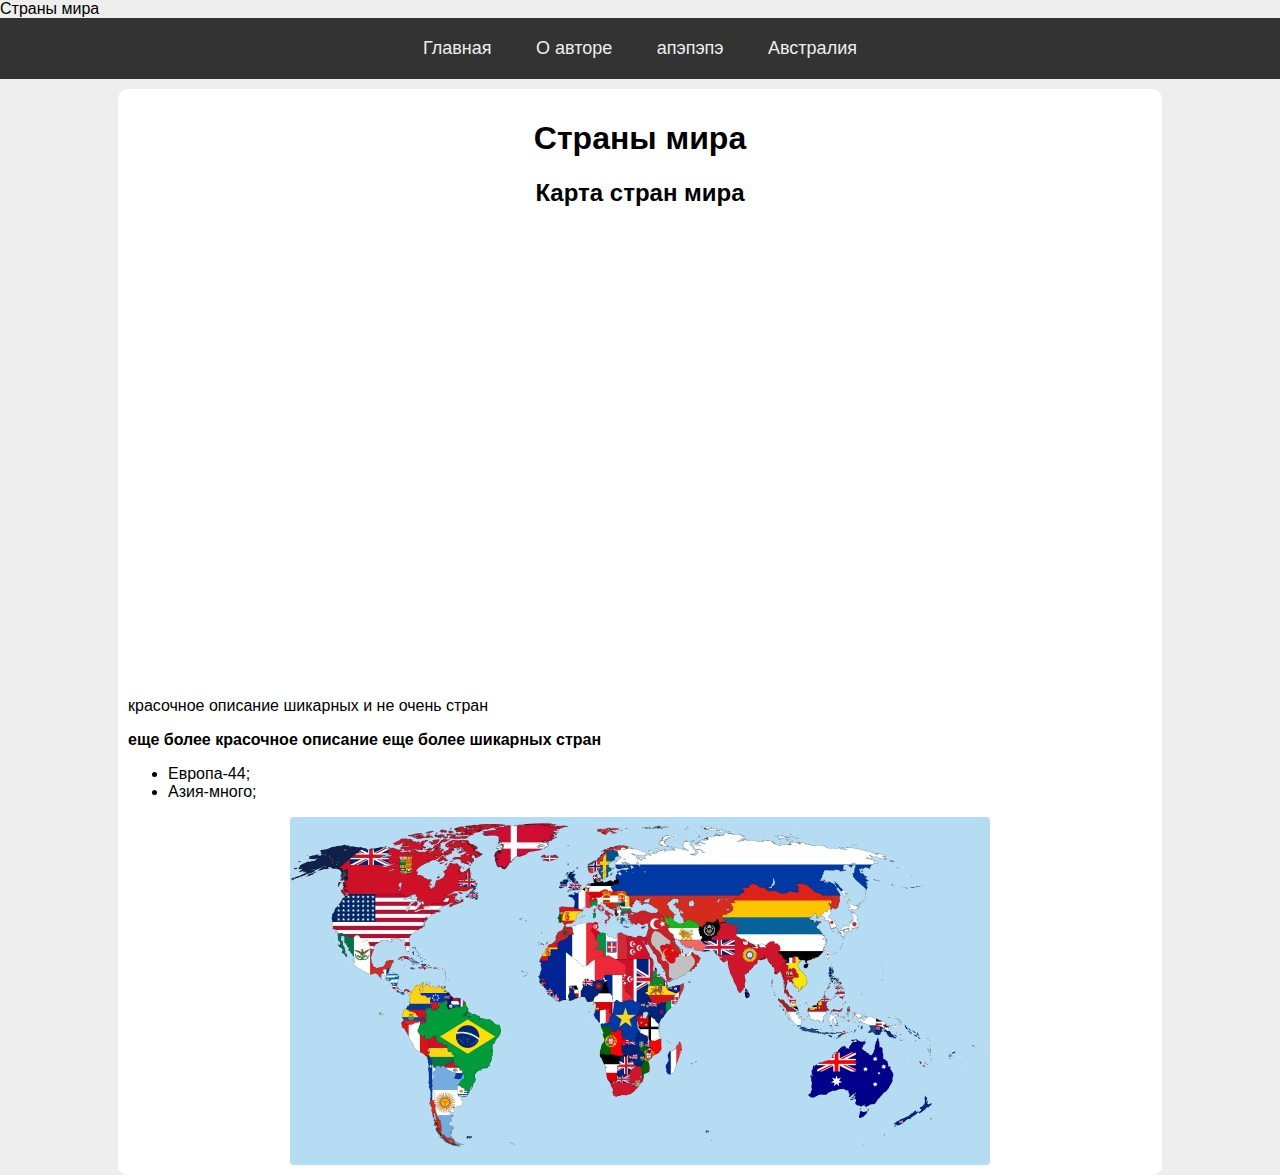
<file: index.html>
<!DOCTYPE html>
<html>
<head>
    <meta charset="UTF-8">
    <titel> Страны мира </titel>
    <link rel ="stylesheet" href="style.css">
</head>
<body>
<header>
    <nav>
        <a href="index.html">Главная</a>
        <a href="about.html"> О авторе</a>
        <a href="other.html">апэпэпэ</a>
        <a href="australia.html"> Австралия</a>
    </nav>
</header>
<main>

<h1>Страны мира</h1>
<h2>Карта стран мира</h2>
<iframe src="https://www.google.com/maps/embed?pb=!1m14!1m12!1m3!1d12406462.97647408!2d46.22490331625954!3d56.16412269650557!2m3!1f0!2f0!3f0!3m2!1i1024!2i768!4f13.1!5e0!3m2!1sru!2sru!4v1677935737786!5m2!1sru!2sru" width="600" height="450" style="border:0;" allowfullscreen="" loading="lazy" referrerpolicy="no-referrer-when-downgrade"></iframe>
<p>красочное описание шикарных и не очень стран</p>
<p><b> еще более красочное описание еще более шикарных стран</b></p>
<ul>
    <li> Европа-44;</li>
    <li>Азия-много;</li>
</ul>
<img src="img/countries.jpg" height="348" width="700">
</main>
</body>
</html>
</file>
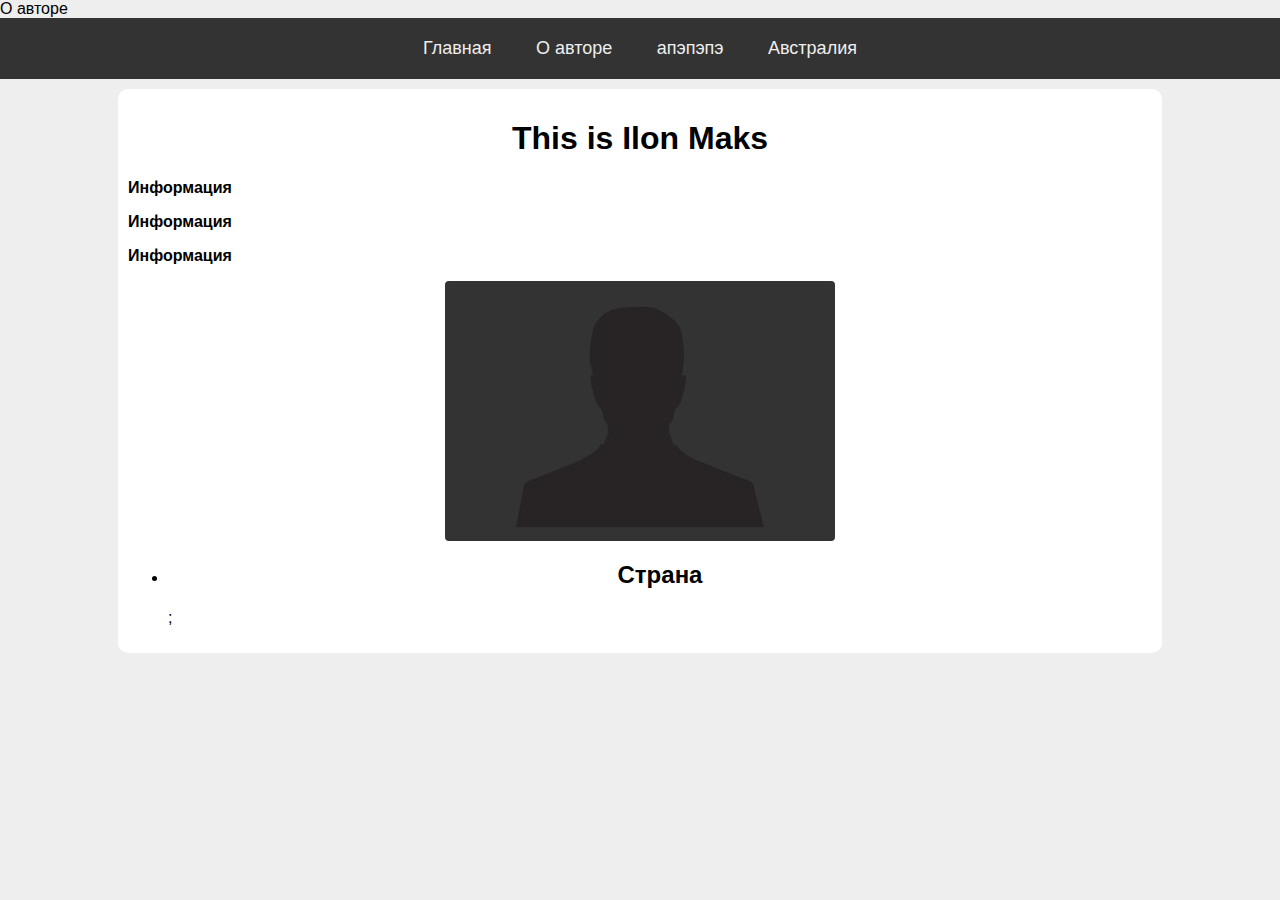
<file: about.html>
<!DOCTYPE html>
<html>
<head>
    <meta charset="UTF-8"
    <title> О авторе</title>
    <link rel ="stylesheet" href="style.css">
</head>
<body>
<header>
    <nav>
        <a href="index.html">Главная</a>
        <a href="about.html"> О авторе</a>
        <a href="other.html"> апэпэпэ</a>
        <a href="australia.html"> Австралия</a>
    </nav>
</header>
<main>
    <h1> This is Ilon Maks</h1>
    <p><b>Информация</b></p>
    <p><b>Информация</b></p>
    <p><b>Информация</b></p>
    <img src="img/author_image.jpg" height="260" width="390"/>
    <ul>
        <li><h2> Страна</h2></li>;
    </ul>
     
    
</main>
</body>
</html>
</file>
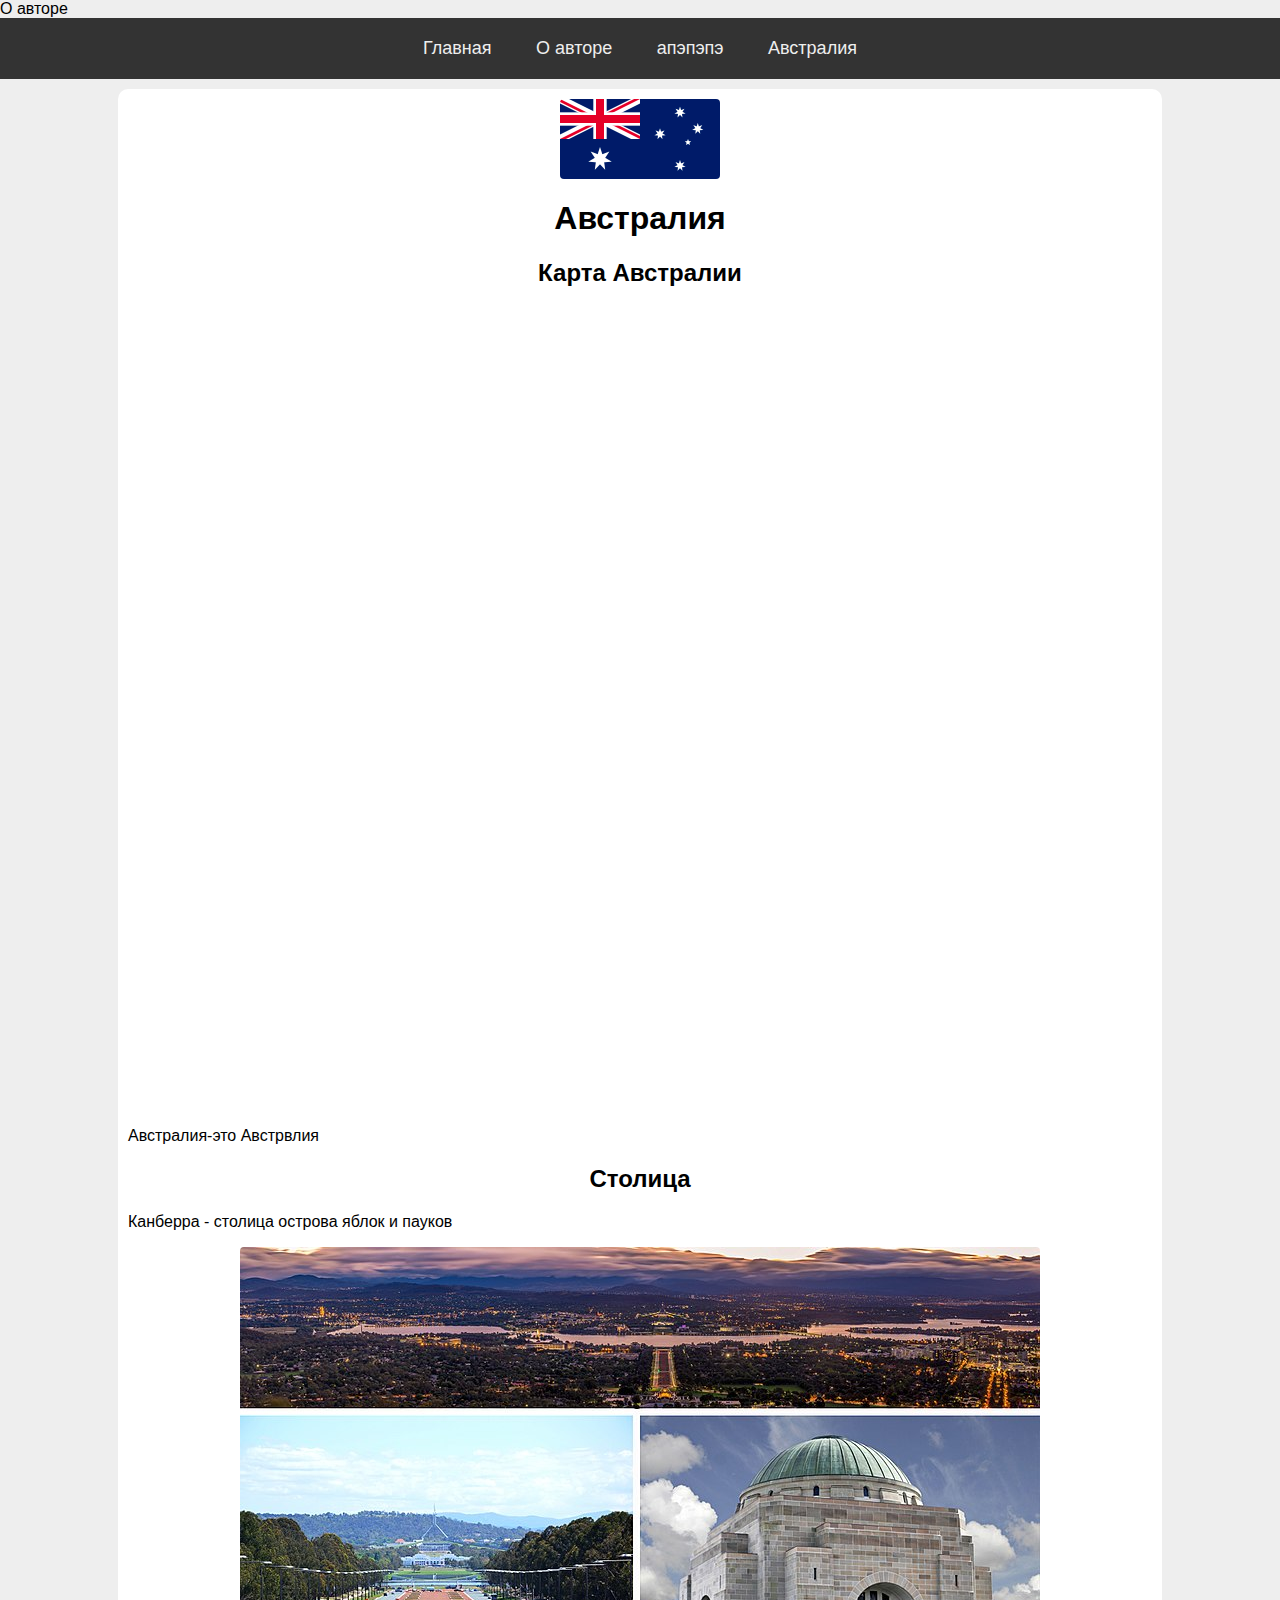
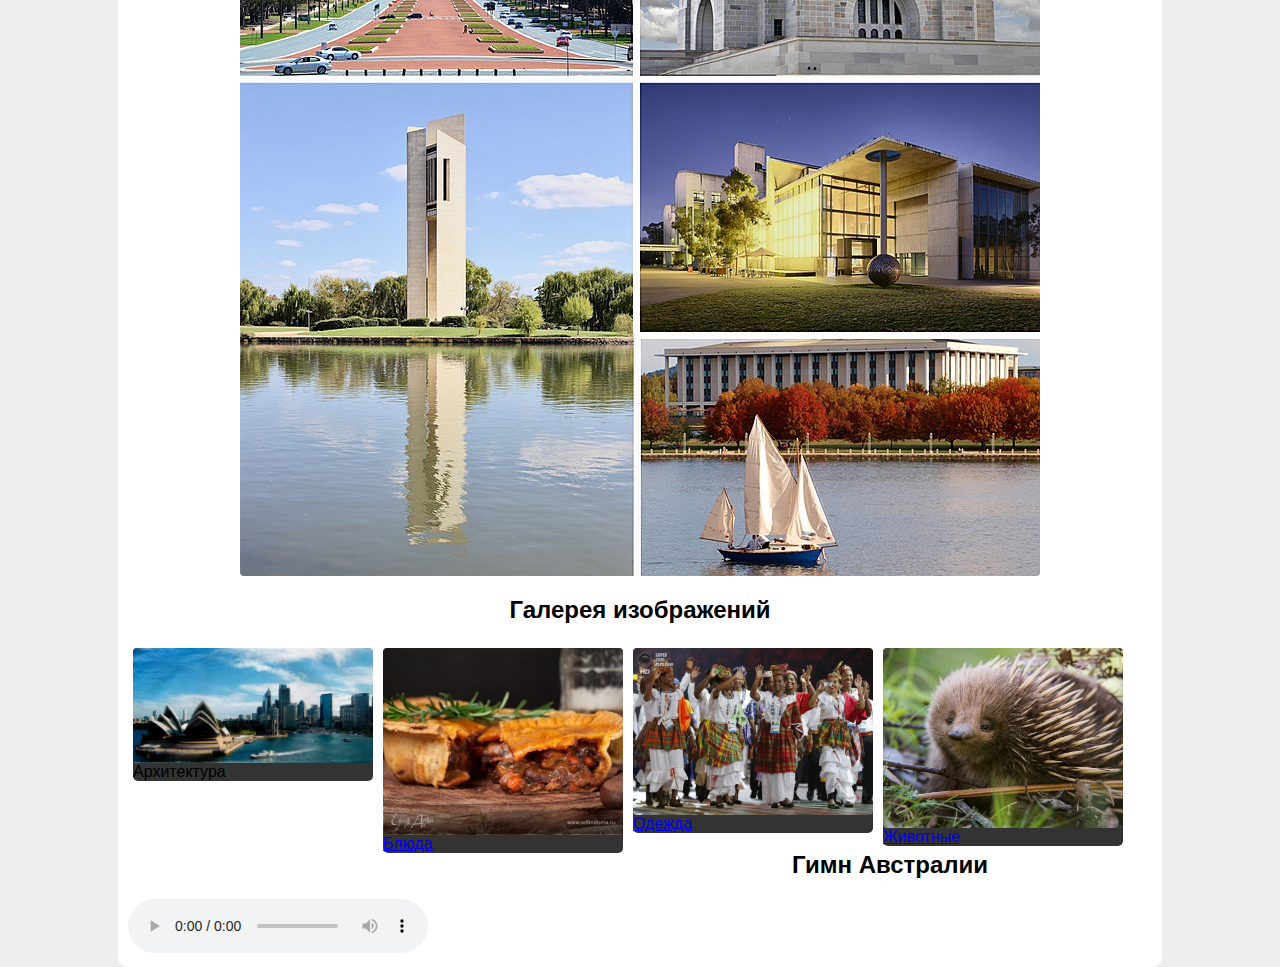
<file: australia.html>
<!DOCTYPE html>
<html>
<head>
    <meta charset="UTF-8"
    <title> О авторе</title>
    <link rel ="stylesheet" href="style.css">
</head>
<body>
<header>
    <nav>
        <a href="index.html"> Главная</a>
        <a href="about.html">О авторе</a>
        <a href="other.html"> апэпэпэ</a>
        <a href="australia.html"> Австралия</a>
    </nav>
</header>
<main>
    <img src="img/Flag_of_Australia.png" height="80" width="160"/>
    <h1>Австралия</h1>
    <h2>Карта Австралии</h2>
    <iframe src="https://www.google.com/maps/embed?pb=!1m18!1m12!1m3!1d21110580.543054506!2d128.8946947258384!3d-22.072455829636684!2m3!1f0!2f0!3f0!3m2!1i1024!2i768!4f13.1!3m3!1m2!1s0x2b2bfd076787c5df%3A0x538267a1955b1352!2z0JDQstGB0YLRgNCw0LvQuNGP!5e0!3m2!1sru!2sru!4v1677935907446!5m2!1sru!2sru" width="1200" height="800" style="border:0;" allowfullscreen="" loading="lazy" referrerpolicy="no-referrer-when-downgrade"></iframe>
    <p>Австралия-это Австрвлия</p>
    <h2>Столица</h2>
    <p>Канберра - столица острова яблок и пауков</p>
    <img src="img/800px-Canberra_montage_2.jpg" height="929" width="800"/>

    <div class="gallery">
        <h2>Галерея изображений</h2>
        <div class="gallery_item">
            <a target="_blank" href="img/Австарлия/img1.jpg">
               <img class="zoom" src="img/Австарлия/img1.jpg"
               width="600" height="400">
        </a>
        <div class="desc">Архитектура</div>
        </div>
        <div class="gallery_item"> 
            <a target="_blank" href="img/Австарлия/img2.jpg">
               <img class="zoom" src="img/Австарлия/img2.jpg"
               width="600" height="400">
               <div class="desc">Блюда</div>
            </a>
        </div>
        <div class="gallery_item">
            <a target="_blank" href="img/Австарлия/img3.jpg">
               <img class="zoom" src="img/Австарлия/img3.jpg"
               width="600" height="400">
               <div class="desc">Одежда</div>
            </a>
        </div>
        <div class="gallery_item">
            <a target="_blank" href="img/Австарлия/img4.jpg">
               <img class="zoom" src="img/Австарлия/img4.jpg"
               width="600" height="400">
               <div class="desc">Животные</div>
            </a>
        </div>
    </div>
    <h2 class="trans">Гимн Австралии</h2>
    <audio controls>
        <sourse src="/audio/Australia.mp3" type="audio/mpeg">
    </audio>
</body>
</html>
</file>
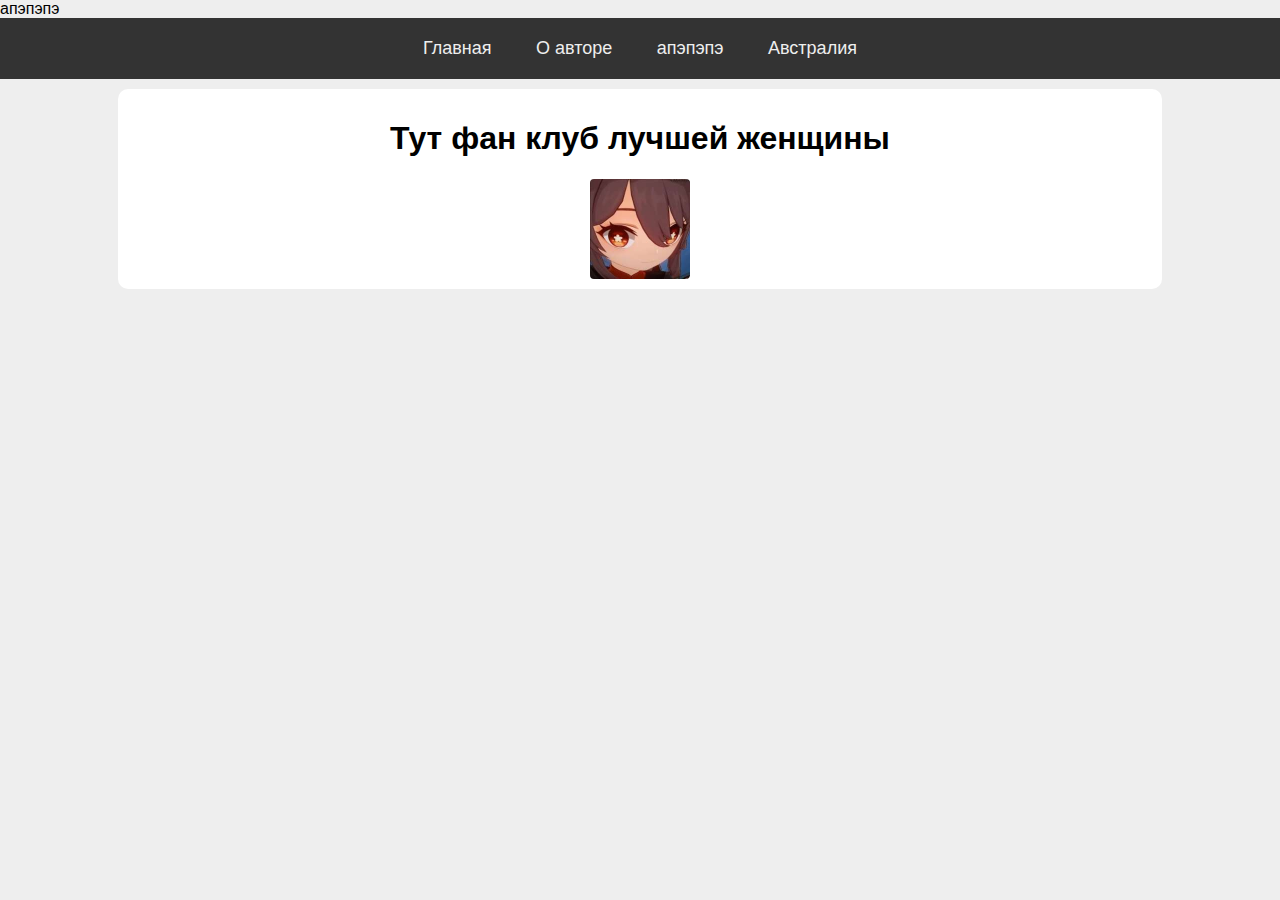
<file: other.html>
<!DOCTYPE html>
<html>
<head>
    <meta charset="UTF-8">
    <titel> апэпэпэ </titel>
    <link rel ="stylesheet" href="style.css">
</head>
<body>
<header>
<nav>
    <a shref="about.html">Главная</a>
    <a shref="index.html">О авторе</a>
    <a shref="other.html">апэпэпэ</a>
    <a href="australia.html"> Австралия</a>

</nav>
</header>
<main>
<h1>Тут фан клуб лучшей женщины</h1>
<img src="img/86e95d826f6c145a1812d8d75212d956.jpg" height="100" width="100">
</main>
</body>
</html>
</file>
<file: style.css>
body{
    background: #EEEEEE;
    margin:0;
    font-family: Arial;
}

header{
    background: #333333;
    padding: 20px;
    color: white;
    text-align: center;
}

main{
background:white ;
margin-top: 10px;
margin-left: auto;
margin-right: auto;
padding: 10px;
border-radius: 10px;
width: 80%;
}

nav a{
    color:#EEEEEE;
    text-align: center;
    padding: 20px;
    text-decoration: none;
    font-size: 18px;

}

nav a:hover{
    background-color: #0096ff;
    color: black;
}
main h1 {
    text-align: center;
}

main h2{
    text-align:center;
}

main img {
    display:block;
    margin-left: auto;
    margin-right: auto;
    border-radius:4px;
} 

gallery{
    display: inline-block;
}

.gallery_item{
    margin: 5px;
    border: 3 px solid #333333;
    border-radius: 5px;
    float: left;
    width:240px;
    background: #333333;
}

.gallery_item:hover{
border: 3px solid #0096ff;
transform: scale(1.3);
}

.gallery_item img {
    width: 100%;
    margin-top: 5 px;
    height: auto;
}


.gallery_item.desc{
    padding: 15 px;
    text-align: 15px;
    text-align: center;
    color: #0096ff;
}
</file>
